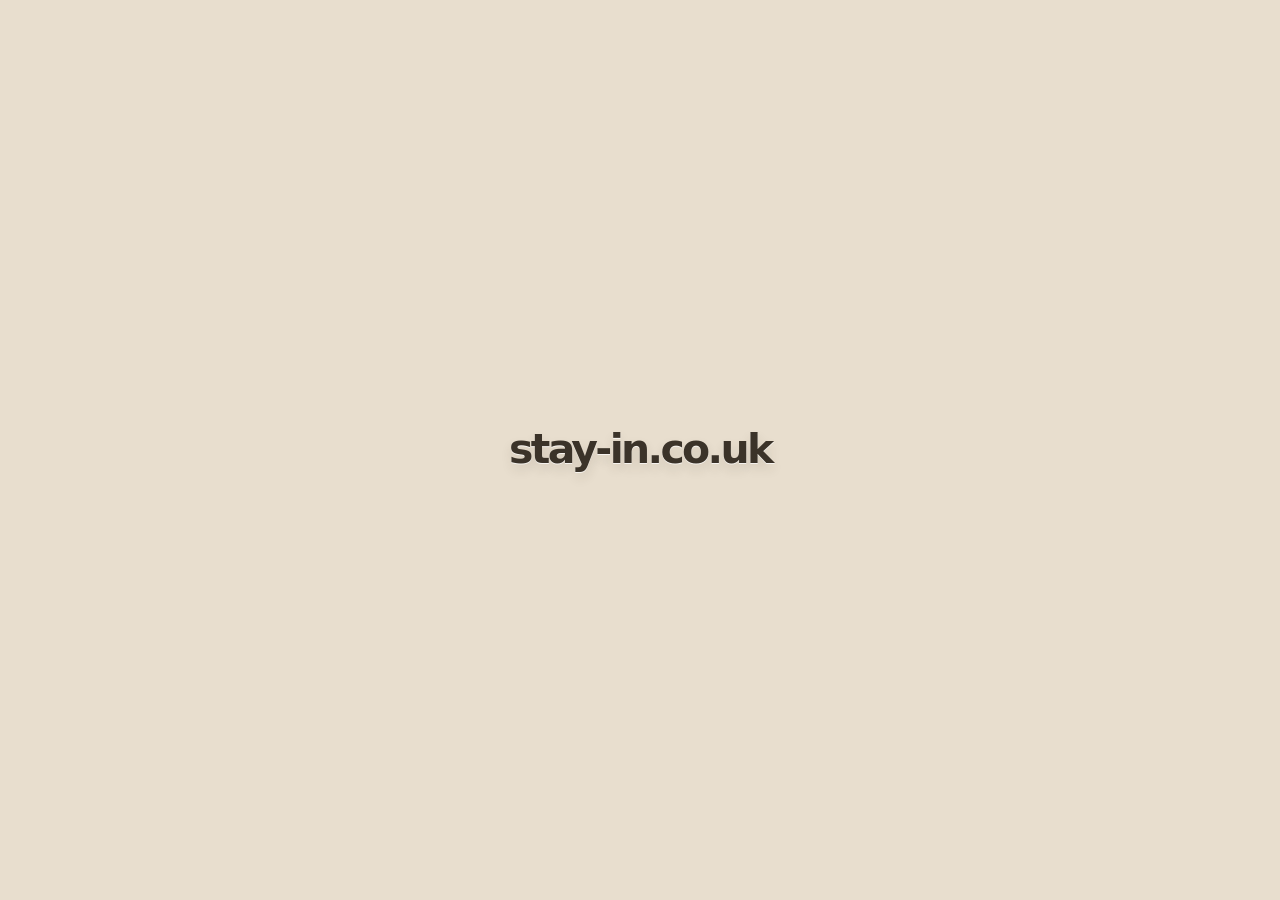
<file: index.html>
<!doctype html>
<html lang="en">
  <head>
    <meta charset="UTF-8" />
    <meta name="viewport" content="width=device-width, initial-scale=1.0" />
    <meta name="theme-color" content="#e8dece" />
    <title>Page not found</title>
    <link rel="icon" type="image/png" href="assets/images/stay-in-favicon.png" />
    <style>
      :root { --ink: #312d27; --muted: #70675c; --accent: #8a755b; }
      * { box-sizing: border-box; }
      body {
        min-height: 100vh;
        margin: 0;
        display: grid;
        place-items: center;
        overflow: hidden;
        color: var(--ink);
        font-family: Inter, ui-sans-serif, system-ui, -apple-system, BlinkMacSystemFont, "Segoe UI", sans-serif;
        background: linear-gradient(130deg, #f9f5ed 0%, #ede3d5 58%, #dbc9b2 100%);
      }
      main { width: min(100% - 48px, 760px); padding: 56px 0; }
      .eyebrow { margin: 0 0 20px; color: var(--accent); font-size: 12px; font-weight: 700; letter-spacing: .17em; text-transform: uppercase; }
      h1 { max-width: 650px; margin: 0; font-size: clamp(3rem, 7vw, 6.5rem); font-weight: 650; line-height: .91; letter-spacing: -.07em; }
      p { max-width: 460px; margin: 30px 0 0; color: var(--muted); font-size: clamp(1rem, 2vw, 1.2rem); line-height: 1.55; }
      .mark { display: flex; gap: 8px; margin-top: 46px; }
      .mark span { width: 11px; height: 11px; background: var(--ink); }
      .mark span:nth-child(2) { opacity: .45; }
      .mark span:nth-child(3) { opacity: .14; }
      #site-loader { position: fixed; z-index: 9999; inset: 0; display: grid; place-items: center; overflow: hidden; background: #e8dece; transition: opacity .5s ease, visibility .5s step-end; }
      #site-loader span { position: relative; display: block; width: fit-content; color: #3b3329; font-family: Inter, ui-sans-serif, system-ui, -apple-system, BlinkMacSystemFont, "Segoe UI", sans-serif; font-size: clamp(1.35rem, 3.2vw, 2.65rem); font-weight: 650; line-height: .96; letter-spacing: -.065em; text-shadow: 0 1px 0 rgba(255,255,255,.72), 0 6px 12px rgba(58,48,35,.12); animation: logo-spin 1.3s cubic-bezier(.25,.7,.25,1) both; }
      #site-loader.hide { opacity: 0; visibility: hidden; pointer-events: none; }
      @keyframes logo-spin { 0% { opacity: 0; filter: blur(3px); transform: perspective(900px) rotateY(-15deg) translateY(12px) scale(.97); } 38% { opacity: 1; filter: blur(0); } 72% { transform: perspective(900px) rotateY(3deg) translateY(0) scale(1.008); } 100% { transform: perspective(900px) rotateY(0) translateY(0) scale(1); } }
    </style>
  </head>
  <body>
    <div id="site-loader" aria-hidden="true"><span>stay-in.co.uk</span></div>
    <main>
      <p class="eyebrow">stay-in</p>
      <h1>Oops! Looks like we can't find this page!</h1>
      <p>Please contact your Host!</p>
      <div class="mark" aria-hidden="true"><span></span><span></span><span></span></div>
    </main>
    <script>window.setTimeout(() => document.querySelector('#site-loader').classList.add('hide'), 1500);</script>
  </body>
</html>
</file>
